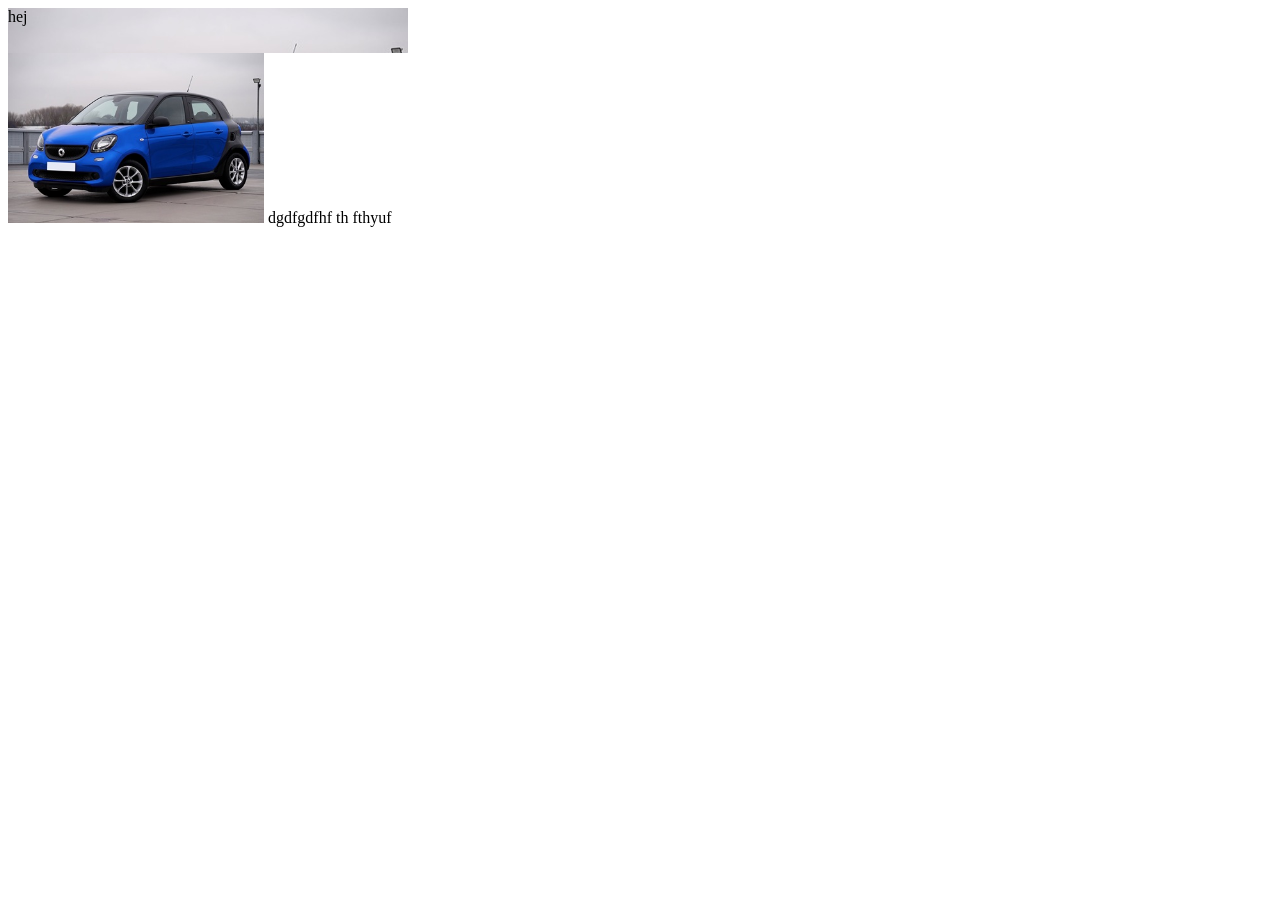
<file: bilder/index.html>
<!DOCTYPE html>
<html lang="en">
<head>
    <meta charset="UTF-8">
    <meta name="viewport" content="width=device-width, initial-scale=1.0">
    <title>Document</title>
    <style>
        body{
            height:100vh;
            width:100vw;
        }
        img {
            width: 20%;
            height: auto;
        }
        header{
            height: 5%;
            width: 50%;
            background-image: url('img/car.jpg');
            background-repeat: no-repeat;

        }


    </style>
</head>
<body>
    <header>
       hej 
    </header>

    <img src="img/car.jpg" alt="liten bil" width="400" height="266">
    dgdfgdfhf th fthyuf

</body>
</html>
</file>
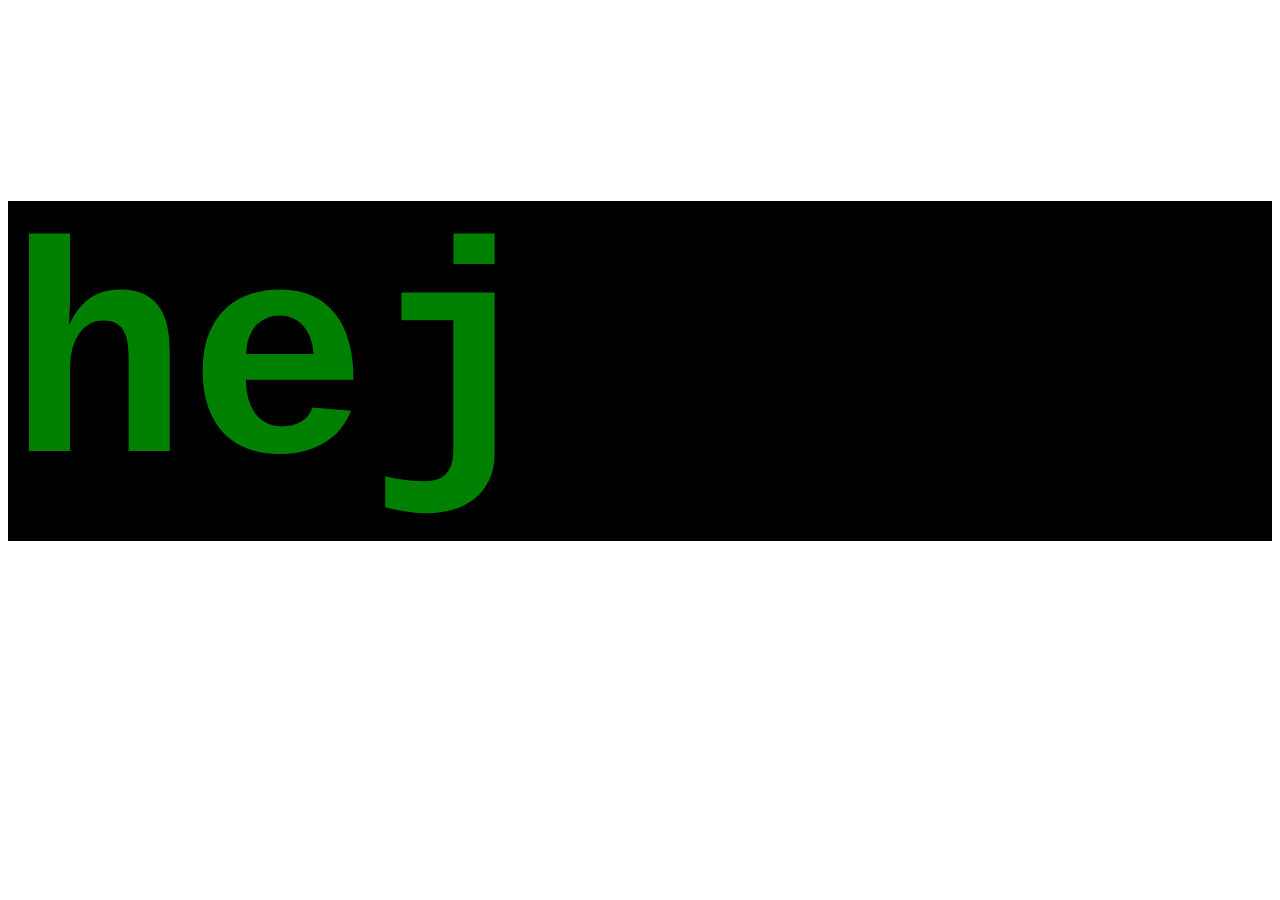
<file: olika_css/index.html>
<!DOCTYPE html>
<html lang="en">
<head>
    <meta charset="UTF-8">
    <meta name="viewport" content="width=device-width, initial-scale=1.0">
    <title>Document</title>
     <link rel="stylesheet" href="style.css">
    <style>
        h1{
            color:green;
        }
    </style>
   

</head>
<body>
 
    <h1 style="">hej</h1>    <!-- inline css  -->


</body>
</html>
</file>
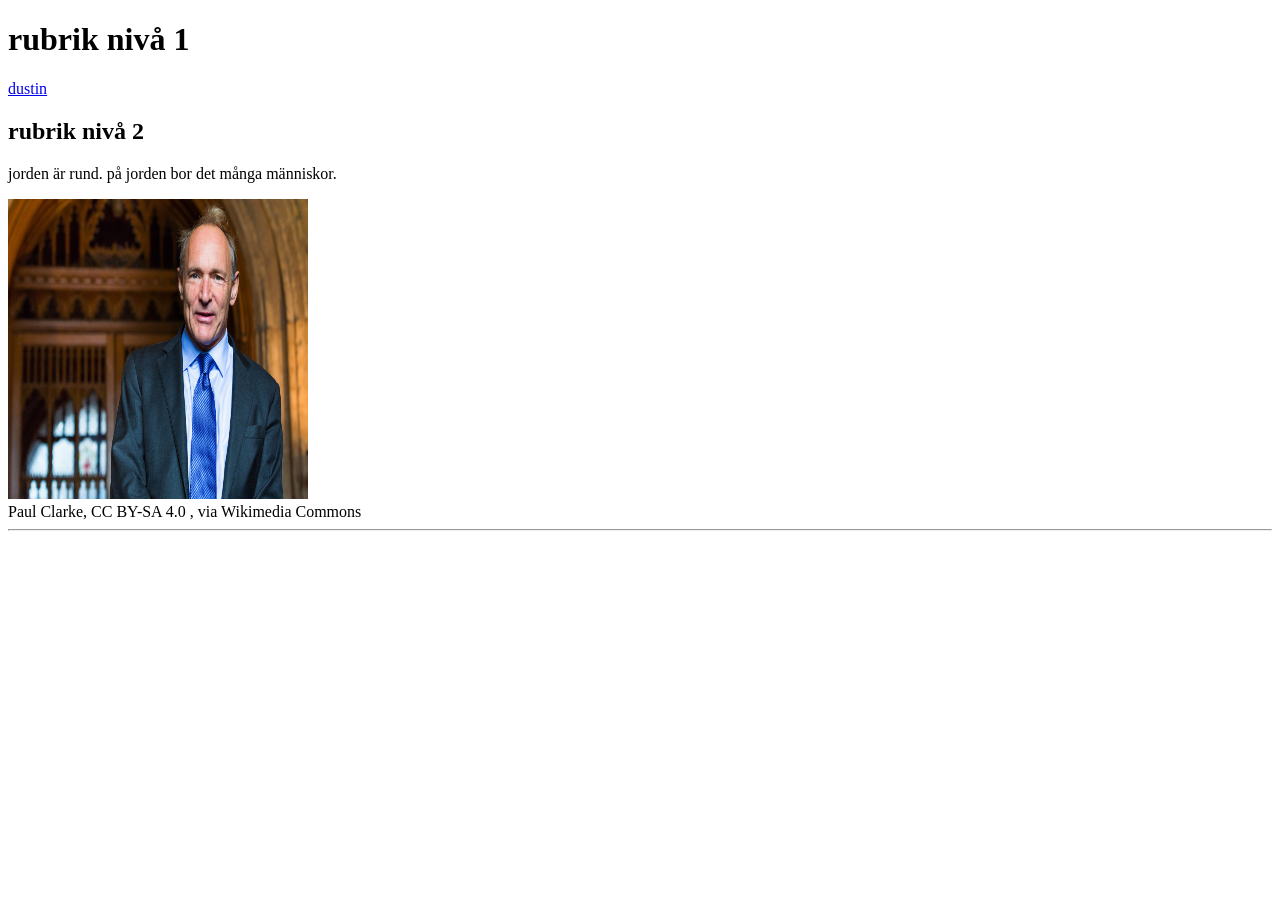
<file: start/index.html>
<!DOCTYPE html>
<html lang="en">
<head>
    <meta charset="UTF-8">
    <meta name="viewport" content="width=device-width, initial-scale=1.0">
    <title>Document</title>
</head>
<body>
    
    <h1>rubrik nivå 1</h1>

    <a href="dustin.se">dustin</a>
    
    
    <h2>rubrik nivå 2</h2>
    <p>
        jorden är rund. på jorden bor det många människor.


    </p>
    <img src="Sir_Tim_Berners-Lee.jpg" alt=" Tim berners lee" height="300" width="300">
   <br>Paul Clarke, CC BY-SA 4.0 <https://creativecommons.org/licenses/by-sa/4.0>, via Wikimedia Commons
    <hr>



</body>
</html>
</file>
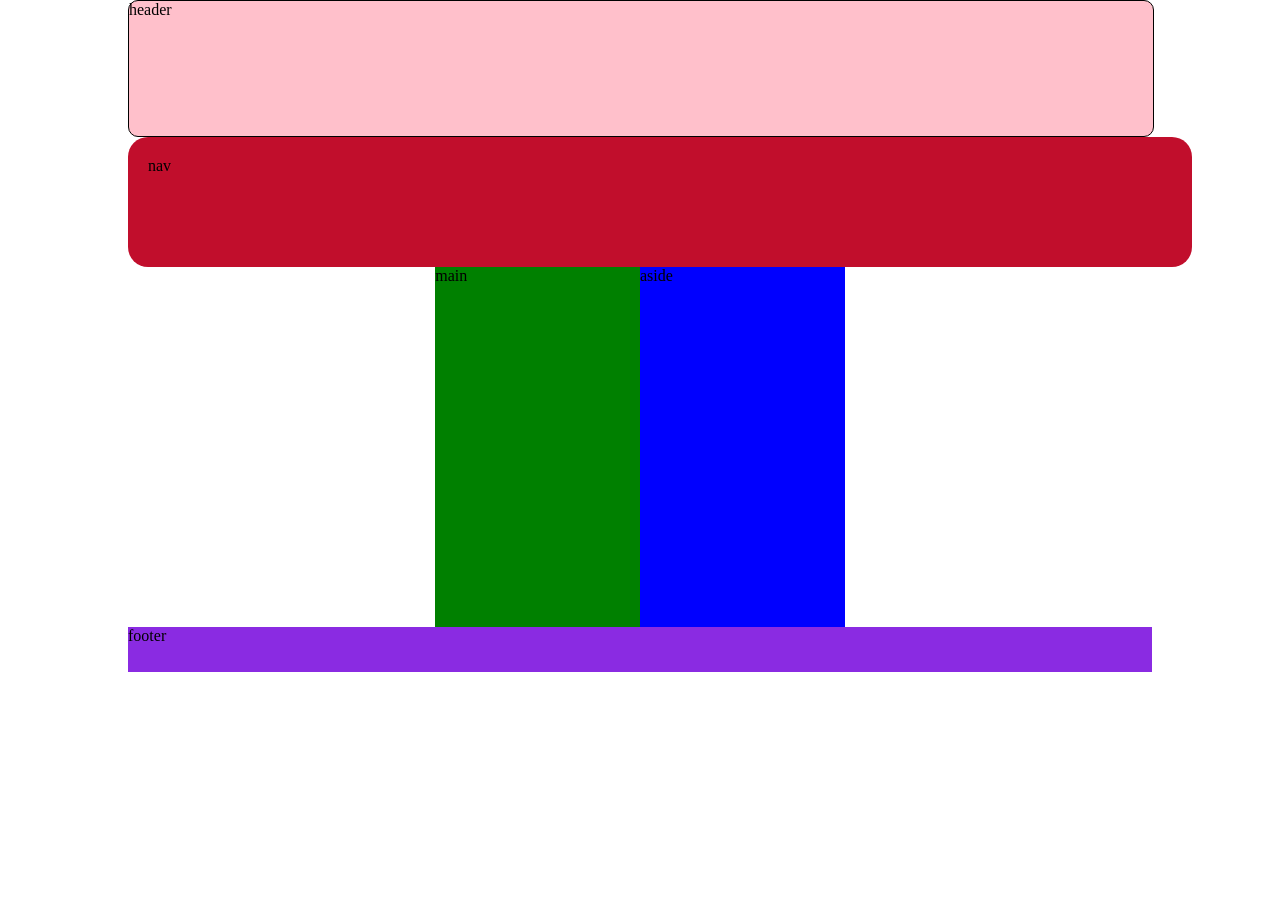
<file: positionering/flexresponsive/index.html>
<!DOCTYPE html>
<html lang="en">
<head>
    <meta charset="UTF-8">
    <meta name="viewport" content="width=device-width, initial-scale=1.0">
    <title>Document</title>
    <link rel="stylesheet" href="style.css">
</head>
<body>
    
    <div id="wrapper">
        <header>header</header>
        <nav>nav</nav>
        <div class="container">
            <main>main</main>
            <aside>aside</aside>
        </div>
        <footer>footer</footer>
    </div>
</body>
</html>
</file>
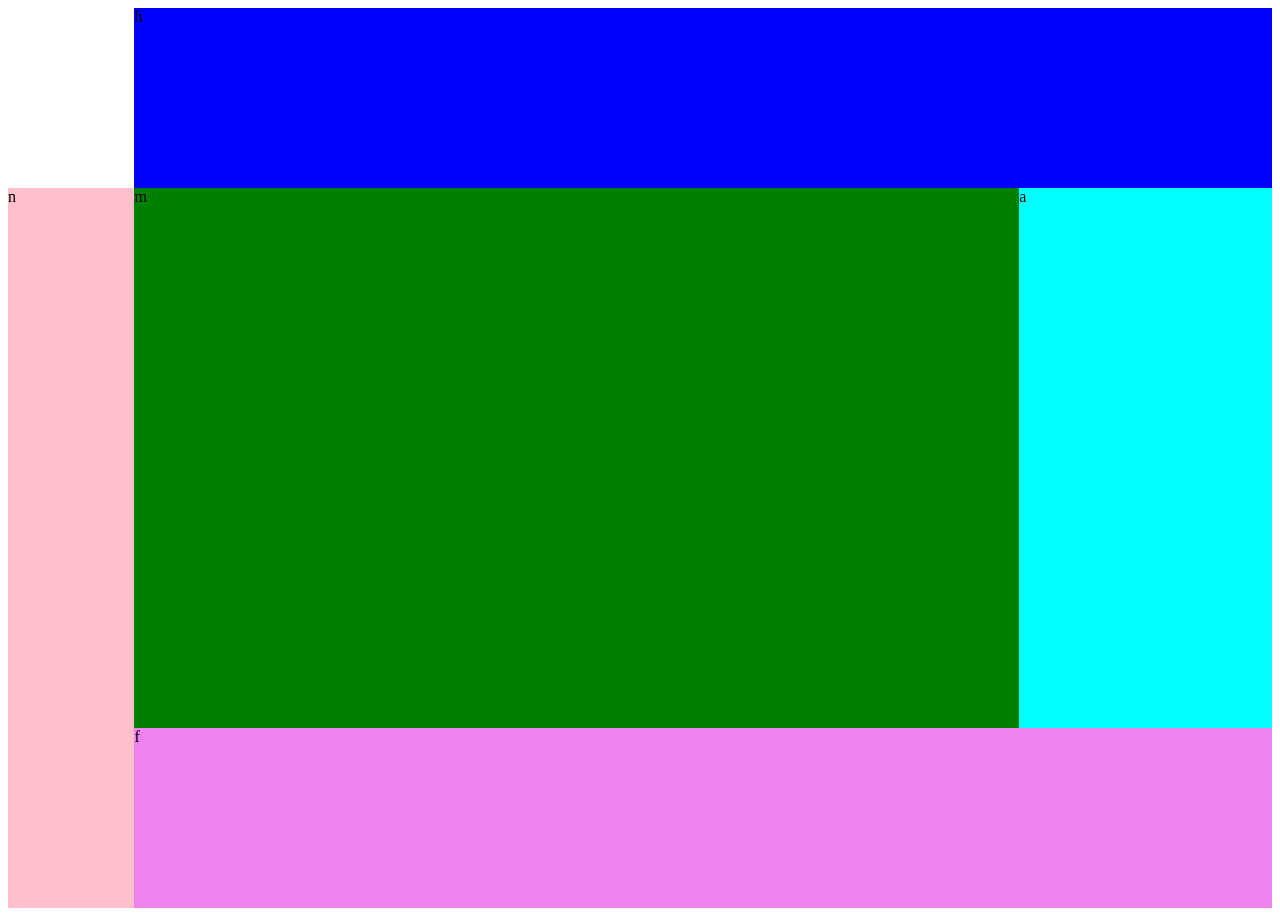
<file: positionering/grid/index.html>
<!DOCTYPE html>
<html lang="en">
<head>
    <meta charset="UTF-8">
    <meta name="viewport" content="width=device-width, initial-scale=1.0">
    <title>Document</title>
    <link rel="stylesheet" href="style.css">
</head>
<body>
 
    <div id="container">
        <nav>n</nav>
        <header>h</header>
        <main>m</main>
        <aside>a</aside>
        <footer>f</footer>
    </div>
</body>
</html>
</file>
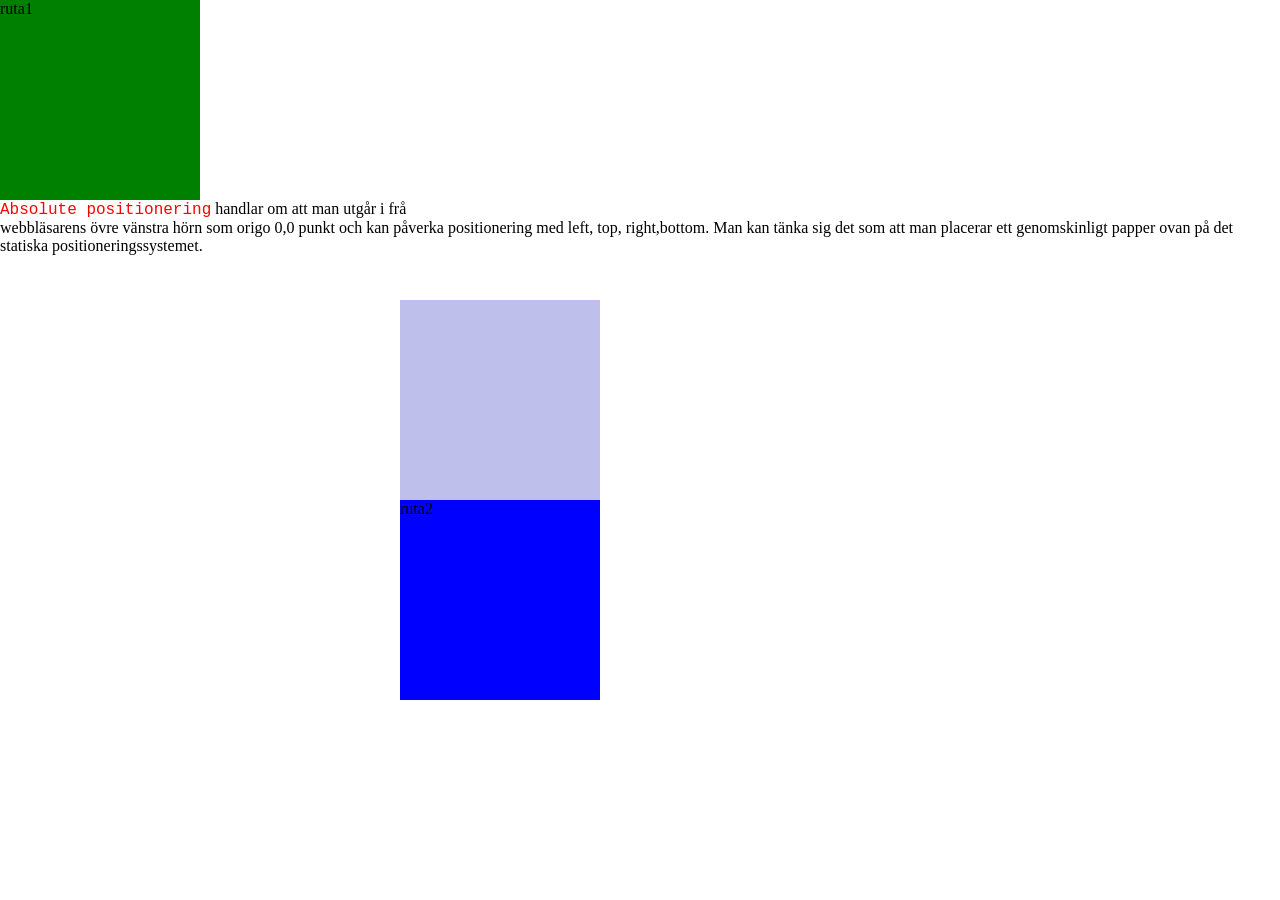
<file: positionering/absolute.html>
<!DOCTYPE html>
<html lang="en">
<head>
    <meta charset="UTF-8">
    <meta name="viewport" content="width=device-width, initial-scale=1.0">
    <title>Document</title>
    <Style>
        body{
            margin:0px;
        }

        div{                  /* typ selektor */
            height: 200px;
            width: 200px;
            background-color: green;
        }
        #ruta2{
            background-color: blue;
            position:absolute;
            top:500px;
            left:400px;
        }
        #ruta3{
            background-color: rgb(191, 191, 235);
            position:absolute;
            top:300px;
            left:400px;
        }
        #red{
            color: red;
            font-family: 'Courier New', Courier, monospace;
        }
    </Style>
</head>
<body>
    
    <div>ruta1</div>
    <div id="ruta2">ruta2</div>
    <div id="ruta3"></div>
    <span id="red">Absolute positionering</span> handlar om att man utgår i frå<nav></nav> 
    webbläsarens övre vänstra hörn som origo 0,0 punkt och kan påverka positionering
    med left, top, right,bottom. Man kan tänka sig det som att man placerar ett genomskinligt papper
    ovan på det statiska positioneringssystemet.
</body>
</html>
</file>
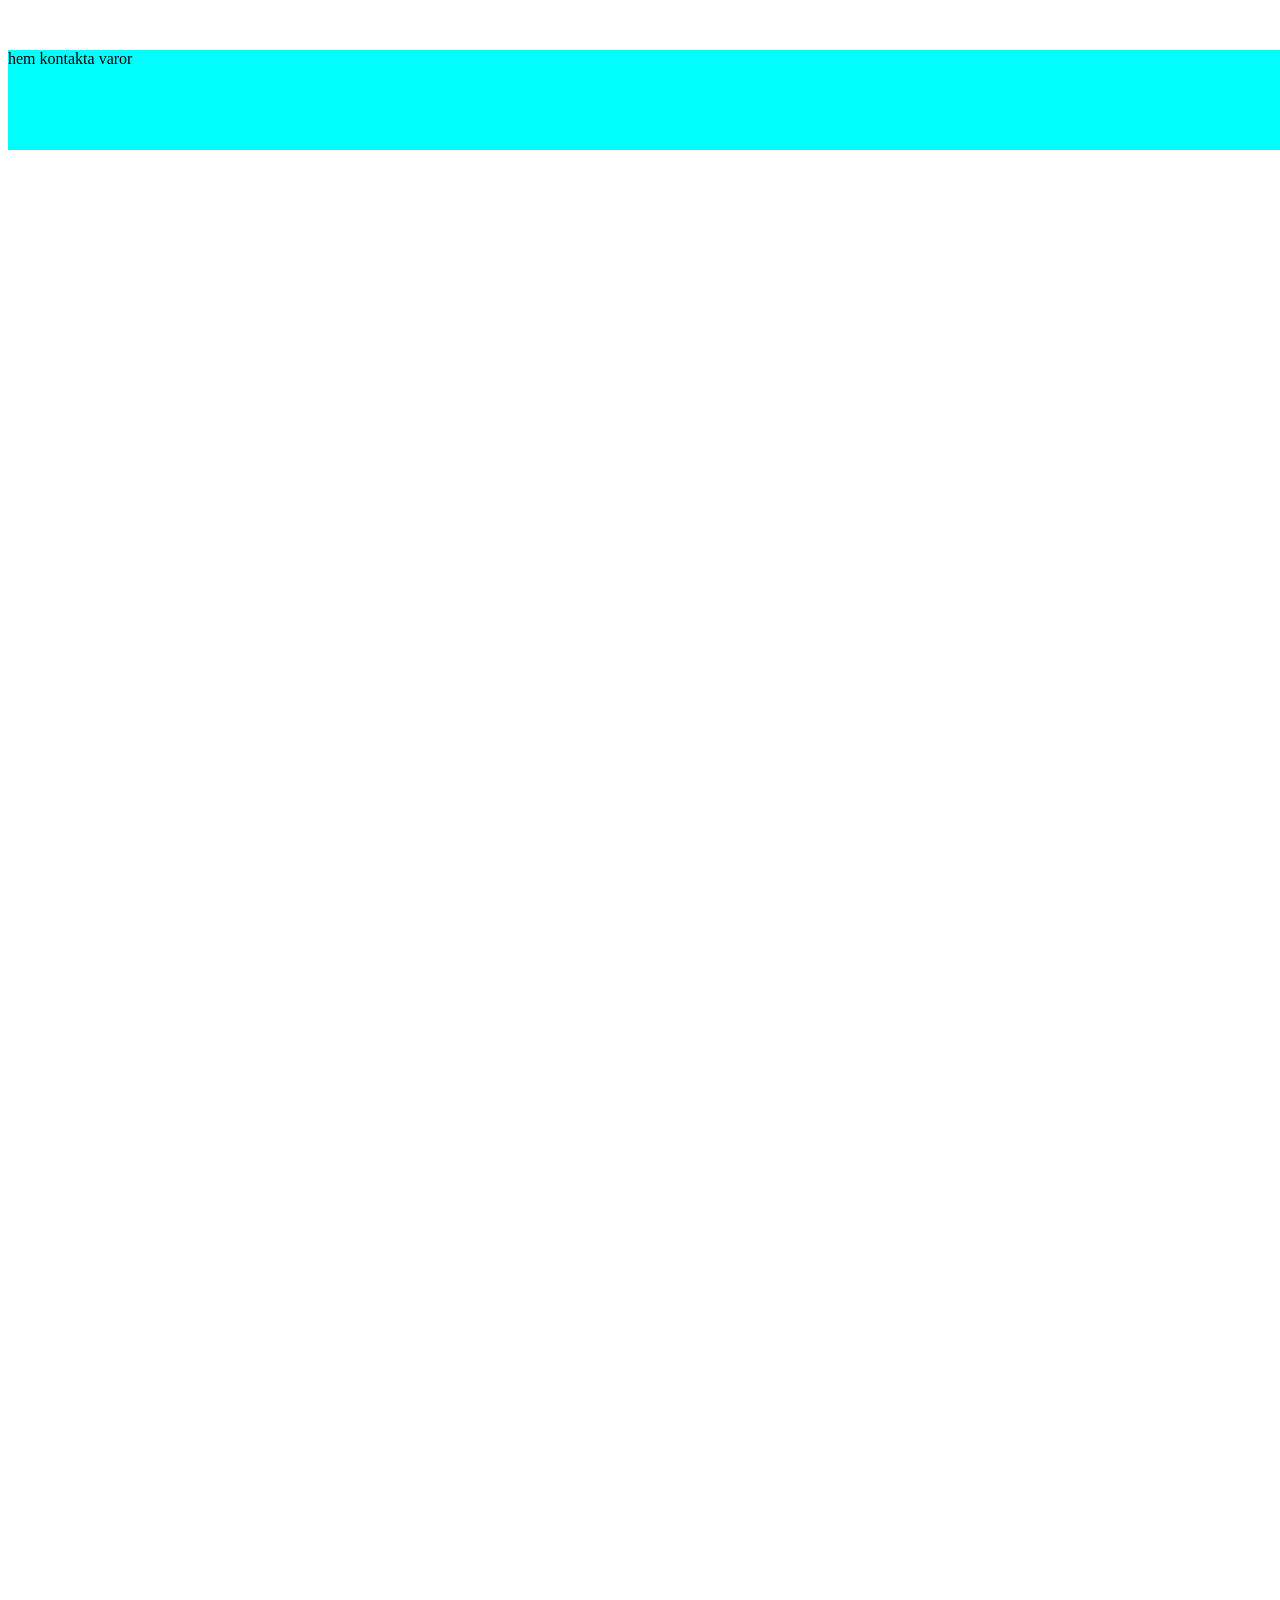
<file: positionering/fixed.html>
<!DOCTYPE html>
<html lang="en">
<head>
    <meta charset="UTF-8">
    <meta name="viewport" content="width=device-width, initial-scale=1.0">
    <title>Document</title>
    <style>
        body{
            height: 400vh;
        }
        nav{
            width: 100%;
            height:100px;
            background-color: aqua;
            position:fixed;
            top:50px;

        }

    </style>
</head>
<body>
    
    <nav> hem kontakta varor </nav>


</body>
</html>
</file>
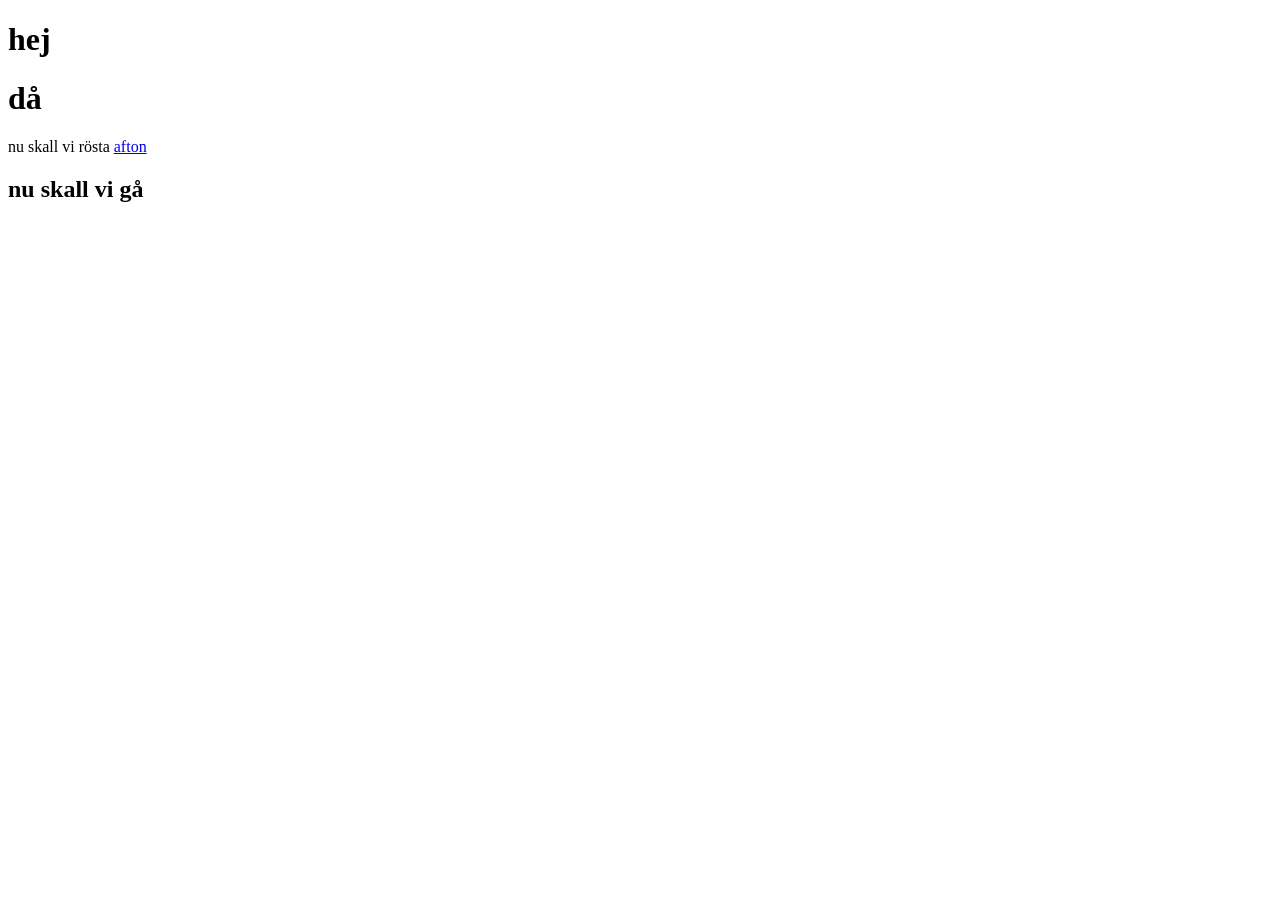
<file: positionering/static.html>
<!DOCTYPE html>
<html lang="en">
<head>
    <meta charset="UTF-8">
    <meta name="viewport" content="width=device-width, initial-scale=1.0">
    <title>Document</title>
</head>
<body>
    <h1> hej</h1>
    <h1> då </h1>
    <span>nu skall vi rösta</span>
    <a href="aftonbladet.se">afton</a>
    <h2>nu skall vi gå</h2>
    
</body>
</html>
</file>
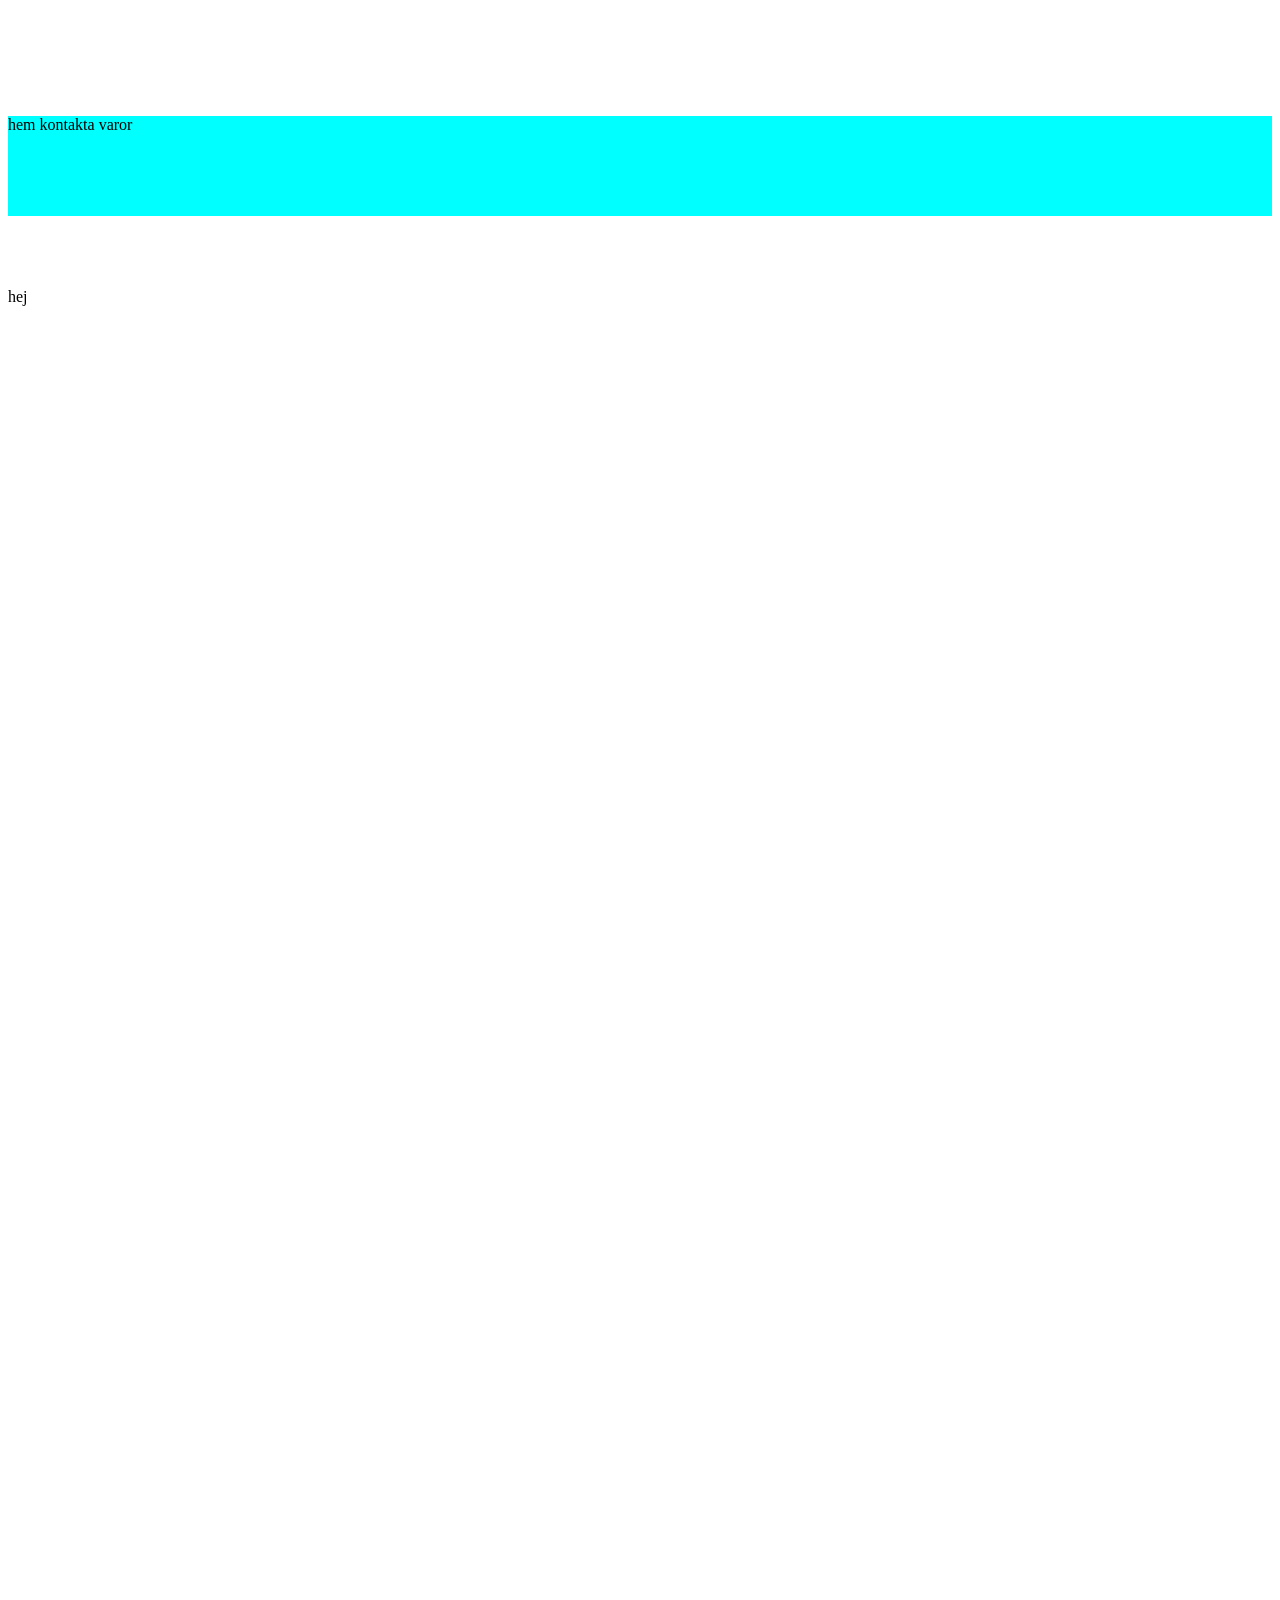
<file: positionering/sticky.html>
<!DOCTYPE html>
<html lang="en">
<head>
    <meta charset="UTF-8">
    <meta name="viewport" content="width=device-width, initial-scale=1.0">
    <title>Document</title>
    <style>
        body{
            height: 400vh;
        }
        nav{
            width: 100%;
            height:100px;
            background-color: aqua;
            position:sticky;
            top:50px;

        }

    </style>
</head>
<body>
    <br><br><br><br><br><br>
    <nav> hem kontakta varor </nav>
    <br><br><br><br>
    <div>hej</div>

</body>
</html>
</file>
<file: olika_css/style.css>
h1{
    font-size: 300px;
    font-family: 'Courier New', Courier, monospace;
    color:blue;
    background-color: black;

}
</file>
<file: positionering/flexresponsive/style.css>
body{

    height: 100vh;
    width: 80vw;
    margin:0px;
    margin-left: auto;
    margin-right: auto;

}
#wrapper{

    height: 100%;
    width: 100%;
    
}

header{
    width: 100%;
    height: 15%;
    border: 1px solid;
    border-radius: 10px;
    background-color: pink;
}

nav{
    width: 100%;
    height: 10%;
    padding:20px;
    border-radius: 20px;
    background-color: rgb(193, 14, 44);
}
.container{
    width: 100%;
    display:flex;
    height: 40%;
    justify-content: center;
    
}
main{
    width: 20%;
    height: 100%;
    background-color: green;

}
aside{
    width:20%;
    height: 100%;
    background-color: blue;

}
footer{

    width: 100%;
    height: 5%;
    background-color: blueviolet;
}

@media screen and (max-width:700px) {
    
    .container{

        flex-direction: column;
        
    }
    main{
        width:50%;
         order: 5;
    }
    aside{
        width: 50%;
       
    }
    

}

@media screen and (max-width:1000px) {
    
    body{

        width: 100vw;
    }
  

}
</file>
<file: positionering/grid/style.css>
body{

    height: 100vh;
}
nav{
    grid-area: n;
    background-color: pink;

}
header{
    grid-area: h;
    background-color: blue;
}
main{
    grid-area: m;
    background-color: green;
}
aside{
    grid-area: a;
    background-color: aqua;
    
}
footer{
    grid-area: f;
    background-color: violet;
}


#container{
height:100%;
display: grid;
grid-template-columns: 10% 70% 20%;
grid-template-rows: 20% 60% 20% ;

grid-template-areas: 

". h h" 
"n m a" 
"n f f"

;

}


@media screen and (max-width:1024px){


div > *{

    background-color: blue;

}    



#container{

   grid-template-columns: 10% 70% 20%;
grid-template-rows: 20% 60% 20% ;

grid-template-areas: 

". h h" 
"n m a" 
"n f f"

; 
}


}
</file>
